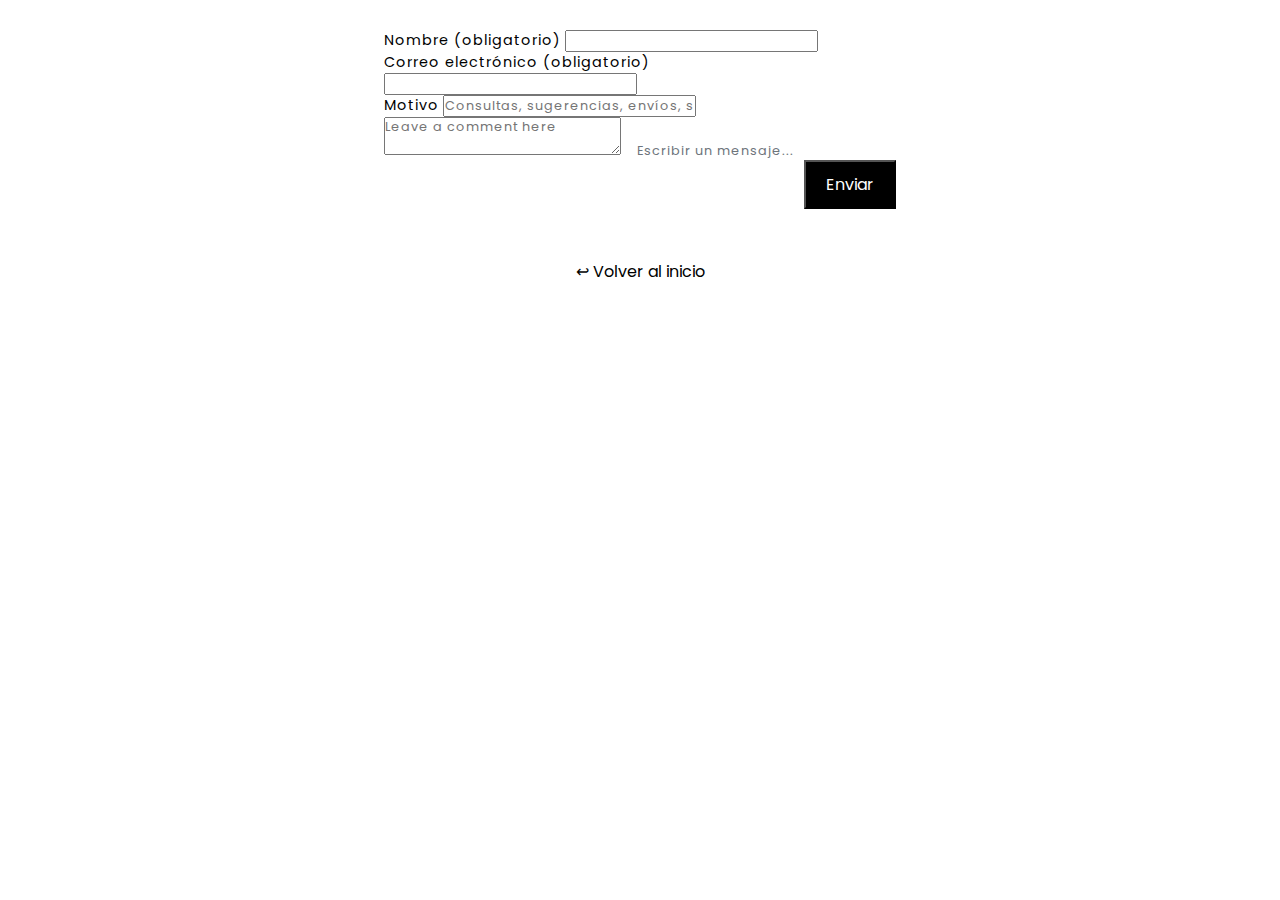
<file: formulario.html>
<!DOCTYPE html>
<html lang="en">
<head>
    <meta charset="UTF-8">
    <meta http-equiv="X-UA-Compatible" content="IE=edge">
    <meta name="viewport" content="width=device-width, initial-scale=1.0">
    <link href="https://cdn.jsdelivr.net/npm/bootstrap@5.0.2/dist/css/bootstrap.min.css" rel="stylesheet" integrity="sha384-EVSTQN3/azprG1Anm3QDgpJLIm9Nao0Yz1ztcQTwFspd3yD65VohhpuuCOmLASjC" crossorigin="anonymous">
    <link rel="stylesheet" href="css/style.css">

    <meta name="description" content="Prendas oversize estampadas unisex, 100% algodón, atemporales y para todas las edades, talles del XS al XXXL, diseñadas y confeccionadas en La Patagonia">
    <meta name="keywords" content="Indumentaria Unisex, Ropa unisex, Remerones, Remeras oversize, Buzos oversize, Buzos unisex, Buzos algodón, Remerones estampados, Remerones unisex, Remerones algodón, Prendas atemporales, Emprendimiento Textil, Indumentaria Bariloche, Indumentaria Patagonia, Remerones varios talles, Remerones invierno, Remerones verano, Tienda Online, Tienda Online Prendas oversize unisex">
    <meta name="copy" content="Bruto">
    <meta name="author" content="Magdalena Marchesotti">
    <meta property="og:title" content="Bruto - Indumentaria oversize unisex">
    <meta property="og:description" content="Indumentaria oversize estampada unisex, 100% algodón, atemporal y para todas las edades, talles del XS al XXXL, diseñada y confeccionada en La Patagonia">
    <meta property="site_name" content="Bruto - Indumentaria oversize unisex">
    <meta property="og:locale" content="es_ES">

    <title>Bruto - ¡Dejanos tu mensaje!</title>
</head>
<body>
    <div class="form-presupuesto">
        <form class="row g-4">
          <div class="col-md-12">
            <label for="inputEmail4" class="form-label-presup"
              >Nombre (obligatorio)</label>
            <input type="nombre" class="form-control" id="input-contact" />
          </div>
          <div class="col-md-12">
            <label for="inputemail4" class="form-label-presup"
              >Correo electrónico (obligatorio)</label>
            <input type="nombre" class="form-control" id="input-contact" />
          </div>
          <div class="col-12">
            <label for="input-contact" class="form-label-presup">Motivo</label>
            <input
              type="text"
              class="form-control"
              id="input-contact"
              placeholder="Consultas, sugerencias, envíos, seguimientos"
            />
          </div>
          <div class="form-floating">
            <textarea
              class="form-control"
              placeholder="Leave a comment here"
              id="floatingTextarea"></textarea>
            <label for="floatingTextarea" class="form-mensaje">Escribir un mensaje...</label>
          </div>
          <div class="col-12 btn-enviar">
            <button type="enviar" class="btn-presup btn-primary">Enviar</button>
          </div>
        </form>
      </div>
      <a class="mensaje-volver" href="index.html">↩ Volver al inicio</a>  
<script src="https://cdn.jsdelivr.net/npm/@popperjs/core@2.9.2/dist/umd/popper.min.js" integrity="sha384-IQsoLXl5PILFhosVNubq5LC7Qb9DXgDA9i+tQ8Zj3iwWAwPtgFTxbJ8NT4GN1R8p" crossorigin="anonymous"></script>
<script src="https://cdn.jsdelivr.net/npm/bootstrap@5.0.2/dist/js/bootstrap.min.js" integrity="sha384-cVKIPhGWiC2Al4u+LWgxfKTRIcfu0JTxR+EQDz/bgldoEyl4H0zUF0QKbrJ0EcQF" crossorigin="anonymous"></script>
</body>
</html>
</file>
<file: css/style.css>
@import url("https://fonts.googleapis.com/css2?family=Poppins&display=swap");
@import url("https://fonts.googleapis.com/css2?family=Fjalla+One&family=Oswald:wght@600&family=Permanent+Marker&family=Yanone+Kaffeesatz&display=swap");
.header-container {
  display: flex;
  justify-content: space-evenly;
  position: sticky;
  top: 0;
  background-color: white;
  z-index: 1999;
}
.header-container .header {
  width: 100%;
  display: flex;
  justify-content: space-evenly;
}
.header-container .header .header-1 {
  width: 100%;
  display: flex;
  justify-content: space-evenly;
  list-style: none;
  align-items: center;
  padding-left: 0;
}
.header-container .header .header-1 li {
  position: relative;
}
.header-container .header .header-1 li img {
  width: 70%;
}
.header-container .header .header-1 li a {
  color: black;
  letter-spacing: 2px;
  font-size: 120%;
  font-family: "Poppins", sans-serif;
  text-decoration: none;
}
.header-container .header .header-1 li a:hover {
  text-decoration: none;
  border-bottom: 3px solid #fb46f4;
  color: #fb46f4;
}
.header-container .header .header-1 li ul {
  position: absolute;
  display: none;
  padding-left: 0;
  margin-top: 2px;
}
.header-container .header .header-1 li ul li {
  display: block;
  position: relative;
  background-color: white;
  text-align: center;
}
.header-container .header .header-1 li ul li a {
  font-size: 80%;
}
.header-container .header .header-1 li ul li a:hover {
  color: #fb46f4;
  border-bottom: 1px solid #fb46f4;
}
.header-container .header .header-1 li:hover ul {
  display: block;
}

.seguinos {
  color: #0a1af3;
  font-size: 120%;
  font-family: "Poppins", sans-serif;
  text-decoration: none;
  font-weight: bold;
  text-align: center;
  letter-spacing: 3px;
  margin-top: 50px;
}

.footer-container {
  display: flex;
  justify-content: center;
}
.footer-container .footer {
  width: 100px;
  display: flex;
  justify-content: space-around;
}
.footer-container .footer .iconos-rrss a i {
  color: #0a1af3;
  font-size: 24px;
  margin-bottom: 50px;
}
.footer-container .footer .iconos-rrss a i:hover {
  transform: scale(1.5);
}

.footer-container-2 {
  display: flex;
  justify-content: center;
}
.footer-container-2 .footer-menu {
  width: 100%;
  display: flex;
  justify-content: space-around;
}
.footer-container-2 .footer-menu .div-footer h4 {
  color: black;
  letter-spacing: 4px;
  font-size: 70%;
  font-family: "Poppins", sans-serif;
  text-decoration: none;
  font-weight: bolder;
  text-transform: uppercase;
  text-align: center;
}
.footer-container-2 .footer-menu .div-footer .footer-final {
  color: black;
  letter-spacing: 1px;
  font-size: 70%;
  font-family: "Poppins", sans-serif;
  text-decoration: none;
  text-align: center;
}

.copywright {
  color: gray;
  font-size: 60%;
  font-family: "Poppins", sans-serif;
  text-align: center;
  margin-top: 20px;
}

.nueva-coleccion .nueva-coleccion-div {
  display: flex;
  align-items: center;
}
.nueva-coleccion .nueva-coleccion-div .nueva-coleccion-div-2 {
  position: absolute;
}
.nueva-coleccion .nueva-coleccion-div .nueva-coleccion-div-2 .ss-21 {
  color: white;
  letter-spacing: 2px;
  font-size: 150%;
  font-family: "Poppins", sans-serif;
  text-decoration: none;
  font-weight: bolder;
  margin-left: 20px;
}
.nueva-coleccion .nueva-coleccion-div .nueva-coleccion-div-2 .ver-coleccion {
  color: white;
  letter-spacing: 2px;
  font-size: 120%;
  font-family: "Poppins", sans-serif;
  text-decoration: none;
  margin-left: 20px;
}
.nueva-coleccion .nueva-coleccion-div div {
  width: 100%;
}
.nueva-coleccion .nueva-coleccion-div div img {
  width: 100%;
}

.texto-bienvenida {
  color: black;
  letter-spacing: 2px;
  font-size: 120%;
  text-align: center;
  font-family: "Poppins", sans-serif;
  text-decoration: none;
  margin: 50px 20px 10px 20px;
}

.section-container {
  padding: 20px 0;
  display: flex;
  justify-content: center;
}
.section-container .section {
  width: 100%;
  display: flex;
  justify-content: space-around;
}
.section-container .section .condiciones {
  margin-top: 30px;
  flex-direction: column;
  display: flex;
  justify-content: space-between;
  align-items: center;
}
.section-container .section .condiciones .condiciones-titulo {
  color: #0a1af3;
  font-size: 100%;
  letter-spacing: 1px;
  font-family: "Poppins", sans-serif;
  text-decoration: none;
  font-weight: bolder;
}
.section-container .section .condiciones i {
  color: #0a1af3;
  font-size: 30px;
}

.photo-grid-container {
  display: flex;
  justify-content: center;
  flex-direction: column;
}
.photo-grid-container h3 {
  color: #fb46f4;
  font-size: 150%;
  letter-spacing: 8px;
  text-align: center;
  font-family: "Fjalla One", sans-serif;
  text-decoration: none;
  font-weight: bold;
  margin-top: 50px;
  margin-bottom: 20px;
}
.photo-grid-container div div div .card-container-1 {
  display: grid;
  grid-template-columns: auto auto auto auto;
  grid-template-rows: auto;
  grid-column-gap: 10px;
  grid-row-gap: 10px;
  grid-area: galeria;
  grid-template-areas: "primera-card segunda-card tercera-card cuarta-card";
  justify-items: center;
  width: 100%;
}
.photo-grid-container div div div .card-container-1 .card {
  width: 15rem;
}
.photo-grid-container div div div .card-container-1 .card .card-img-top:hover {
  cursor: pointer;
  opacity: 0.5;
}
.photo-grid-container div div div .card-container-1 .card .card-body .card-title {
  text-align: center;
  font-size: 100%;
  font-family: "Poppins", sans-serif;
  font-weight: bold;
  letter-spacing: 2px;
}
.photo-grid-container div div div .card-container-1 .card .card-body .btn-primary {
  display: flex;
  justify-content: center;
  background-color: black;
  border-color: black;
  font-size: 90%;
}
.photo-grid-container div div div .card-container-1 .card .card-body .btn-primary:hover {
  background-color: #fb46f4;
  border-color: #fb46f4;
  cursor: pointer;
}
.photo-grid-container div div div .card-container-1 .primera-card {
  grid-area: primera-card;
}
.photo-grid-container div div div .card-container-1 .segunda-card {
  grid-area: segunda-card;
}
.photo-grid-container div div div .card-container-1 .tercera-card {
  grid-area: tercera-card;
}
.photo-grid-container div div div .card-container-1 .cuarta-card {
  grid-area: cuarta-card;
}
.photo-grid-container div div div .card-container-2 {
  display: grid;
  grid-template-columns: auto auto auto auto;
  grid-template-rows: auto;
  grid-column-gap: 10px;
  grid-row-gap: 10px;
  grid-area: galeria;
  grid-template-areas: "quinta-card sexta-card septima-card octava-card";
  justify-items: center;
  width: 100%;
}
.photo-grid-container div div div .card-container-2 .card {
  width: 15rem;
}
.photo-grid-container div div div .card-container-2 .card .card-img-top:hover {
  cursor: pointer;
  opacity: 0.5;
}
.photo-grid-container div div div .card-container-2 .card .card-body .card-title {
  text-align: center;
  font-size: 100%;
  font-family: "Poppins", sans-serif;
  font-weight: bold;
  letter-spacing: 2px;
}
.photo-grid-container div div div .card-container-2 .card .card-body .btn-primary {
  display: flex;
  justify-content: center;
  background-color: black;
  border-color: black;
  font-size: 90%;
}
.photo-grid-container div div div .card-container-2 .card .card-body .btn-primary:hover {
  background-color: #fb46f4;
  border-color: #fb46f4;
  cursor: pointer;
}
.photo-grid-container div div div .card-container-2 .quinta-card {
  grid-area: quinta-card;
}
.photo-grid-container div div div .card-container-2 .sexta-card {
  grid-area: sexta-card;
}
.photo-grid-container div div div .card-container-2 .septima-card {
  grid-area: septima-card;
}
.photo-grid-container div div div .card-container-2 .octava-card {
  grid-area: octava-card;
}

#locales h3 {
  color: black;
  font-size: 150%;
  letter-spacing: 5px;
  font-family: "Poppins", sans-serif;
  text-decoration: none;
  font-weight: bold;
  margin: 80px 0 0 20px;
}
#locales div div h2 button {
  color: black;
  font-size: 60%;
  letter-spacing: 1px;
  font-family: "Poppins", sans-serif;
  text-decoration: none;
}
#locales div div div div {
  color: black;
  font-size: 100%;
  letter-spacing: 1px;
  font-family: "Poppins", sans-serif;
  text-decoration: none;
}

.titulo {
  color: black;
  font-size: 100%;
  letter-spacing: 1px;
  font-family: "Poppins", sans-serif;
  text-decoration: none;
  margin-top: 10px;
  text-align: center;
}

.photo-grid-container-2 {
  display: grid;
  grid-template-columns: auto;
  grid-template-rows: auto auto;
  grid-column-gap: 10px;
  grid-row-gap: 10px;
  grid-template-areas: "titulo" "galeria";
  justify-items: center;
}
.photo-grid-container-2 .tienda-2 {
  color: black;
  font-size: 150%;
  letter-spacing: 5px;
  font-family: "Poppins", sans-serif;
  text-decoration: none;
  font-weight: bold;
  margin: 30px 0 20px 20px;
  grid-area: titulo;
}
.photo-grid-container-2 .card-container {
  display: grid;
  grid-template-columns: auto auto auto;
  grid-template-rows: auto auto auto auto;
  grid-column-gap: 10px;
  grid-row-gap: 10px;
  grid-area: galeria;
  grid-template-areas: "photo-1 photo-2 photo-3" "photo-4 photo-5 photo-6" "photo-7 photo-8 photo-9" "photo-10 photo-11 photo-12";
  justify-items: center;
  width: 100%;
}
.photo-grid-container-2 .card-container .card {
  margin-bottom: 20px;
  margin-top: 20px;
}
.photo-grid-container-2 .card-container .card .card-img-top:hover {
  cursor: pointer;
  opacity: 0.5;
}
.photo-grid-container-2 .card-container .card .card-body .card-title {
  text-align: center;
  font-size: 120%;
  font-family: "Poppins", sans-serif;
  font-weight: bold;
  letter-spacing: 2px;
}
.photo-grid-container-2 .card-container .card .card-body .card-text {
  text-align: center;
  font-size: 100%;
  font-family: "Poppins", sans-serif;
}
.photo-grid-container-2 .card-container .card .card-body .btn-primary {
  display: flex;
  justify-content: center;
  background-color: black;
  border-color: black;
}
.photo-grid-container-2 .card-container .card .card-body .btn-primary:hover {
  background-color: #fb46f4;
  border-color: #fb46f4;
  cursor: pointer;
}
.photo-grid-container-2 .card-container .photo-1 {
  grid-area: photo-1;
}
.photo-grid-container-2 .card-container .photo-2 {
  grid-area: photo-2;
}
.photo-grid-container-2 .card-container .photo-3 {
  grid-area: photo-3;
}
.photo-grid-container-2 .card-container .photo-4 {
  grid-area: photo-4;
}
.photo-grid-container-2 .card-container .photo-5 {
  grid-area: photo-5;
}
.photo-grid-container-2 .card-container .photo-6 {
  grid-area: photo-6;
}
.photo-grid-container-2 .card-container .photo-7 {
  grid-area: photo-7;
}
.photo-grid-container-2 .card-container .photo-8 {
  grid-area: photo-8;
}
.photo-grid-container-2 .card-container .photo-9 {
  grid-area: photo-9;
}
.photo-grid-container-2 .card-container .photo-10 {
  grid-area: photo-10;
}
.photo-grid-container-2 .card-container .photo-11 {
  grid-area: photo-11;
}
.photo-grid-container-2 .card-container .photo-12 {
  grid-area: photo-12;
}

.form-presupuesto {
  margin-top: 30px;
  margin-bottom: 50px;
  display: flex;
  justify-content: center;
}
.form-presupuesto form {
  width: 40%;
}
.form-presupuesto form div .form-label-presup {
  color: black;
  font-size: 90%;
  letter-spacing: 1px;
  font-family: "Poppins", sans-serif;
}
.form-presupuesto form div .form-control {
  font-size: 80%;
  letter-spacing: 1px;
  font-family: "Poppins", sans-serif;
}
.form-presupuesto form div .form-mensaje {
  color: #6E757C;
  font-size: 80%;
  letter-spacing: 1px;
  font-family: "Poppins", sans-serif;
  margin-left: 12px;
}
.form-presupuesto form .btn-enviar {
  display: flex;
  justify-content: flex-end;
}
.form-presupuesto form .btn-enviar .btn-presup {
  color: white;
  font-size: 100%;
  font-family: "Poppins", sans-serif;
  background-color: black;
  border-color: black;
  padding: 10px 20px 10px 20px;
}
.form-presupuesto form .btn-enviar .btn-presup:hover {
  background-color: #fb46f4;
  border-color: #fb46f4;
}

.mensaje-volver {
  color: black;
  font-size: 100%;
  font-family: "Poppins", sans-serif;
  text-decoration: none;
  display: flex;
  justify-content: center;
}
.mensaje-volver:hover {
  color: #fb46f4;
}

* {
  margin: 0;
  padding: 0;
}

html {
  scroll-behavior: smooth;
  -webkit-scroll-behavior: smooth;
  -o-scroll-behavior: smooth;
  -moz-scroll-behavior: smooth;
}

/* Media query */
/* Mobile */
@media only screen and (max-width: 480px) {
  .header-container .header .header-1 {
    flex-wrap: wrap;
    flex-direction: column;
    align-items: center;
  }
  .header-container .header .header-1 li img {
    width: 100%;
  }
  .header-container .header .header-1 li ul li {
    display: none;
  }
  .header-container .header .header-1 li ul:hover ul {
    display: none;
  }

  .nueva-coleccion .nueva-coleccion-div .nueva-coleccion-div-2 .ss-21 {
    text-align: center;
  }
  .nueva-coleccion .nueva-coleccion-div .nueva-coleccion-div-2 .ver-coleccion {
    text-align: center;
  }
  .nueva-coleccion .nueva-coleccion-div div img {
    width: 100%;
  }

  .section-container .section {
    flex-wrap: wrap;
    flex-direction: column;
    align-items: center;
  }
  .section-container .section .section div {
    width: 100%;
  }

  .photo-grid-container h3 {
    font-size: 100%;
  }
  .photo-grid-container div div div .card-container-1 .card {
    width: 12rem;
  }
  .photo-grid-container div div div .card-container-1 .card .card-body .card-title {
    font-size: 80%;
  }
  .photo-grid-container div div div .card-container-1 .card .card-body .btn-primary {
    font-size: 80%;
  }
  .photo-grid-container div div div .card-container-1 .tercera-card {
    display: none;
  }
  .photo-grid-container div div div .card-container-1 .cuarta-card {
    display: none;
  }
  .photo-grid-container div div div .card-container-2 .card {
    width: 12rem;
  }
  .photo-grid-container div div div .card-container-2 .card .card-body .card-title {
    font-size: 80%;
  }
  .photo-grid-container div div div .card-container-2 .card .card-body .btn-primary {
    font-size: 80%;
  }
  .photo-grid-container div div div .card-container-2 .septima-card {
    display: none;
  }
  .photo-grid-container div div div .card-container-2 .octava-card {
    display: none;
  }

  .photo-grid-container-2 .card-container {
    grid-template-columns: auto;
    grid-template-rows: repeat(12, auto);
    grid-template-areas: "photo-1" "photo-2" "photo-3" "photo-4" "photo-5" "photo-6" "photo-7" "photo-8" "photo-9" "photo-10" "photo-11" "photo-12";
  }

  .footer-container-2 .footer-menu {
    width: 100%;
    flex-wrap: wrap;
  }
  .footer-container-2 .footer-menu .div-footer {
    width: 50%;
  }
}
/* Tablet */
@media only screen and (min-width: 481px) and (max-width: 960px) {
  .header-container .header .header-1 {
    flex-wrap: wrap;
    flex-direction: column;
    align-items: center;
  }
  .header-container .header .header-1 li img {
    width: 100%;
  }
  .header-container .header .header-1 li ul li {
    display: none;
  }
  .header-container .header .header-1 li ul:hover ul {
    display: none;
  }

  .section-container .section .condiciones .condiciones-titulo {
    text-align: center;
  }

  .photo-grid-container-2 .card-container {
    display: grid;
    grid-template-columns: auto auto;
    grid-template-rows: repeat(6, auto);
    grid-template-areas: "photo-1 photo-2" "photo-3 photo-4" "photo-5 photo-6" "photo-7 photo-8" "photo-9 photo-10" "photo-11 photo-12";
  }
}
/* Desktop */
@media only screen and (min-width: 961px) {
  .photo-grid-container-2 .card-container {
    display: grid;
    grid-template-columns: auto auto auto;
    grid-template-areas: "photo-1 photo-2 photo-3" "photo-4 photo-5 photo-6" "photo-7 photo-8 photo-9" "photo-10 photo-11 photo-12";
  }
}

/*# sourceMappingURL=style.css.map */
</file>
